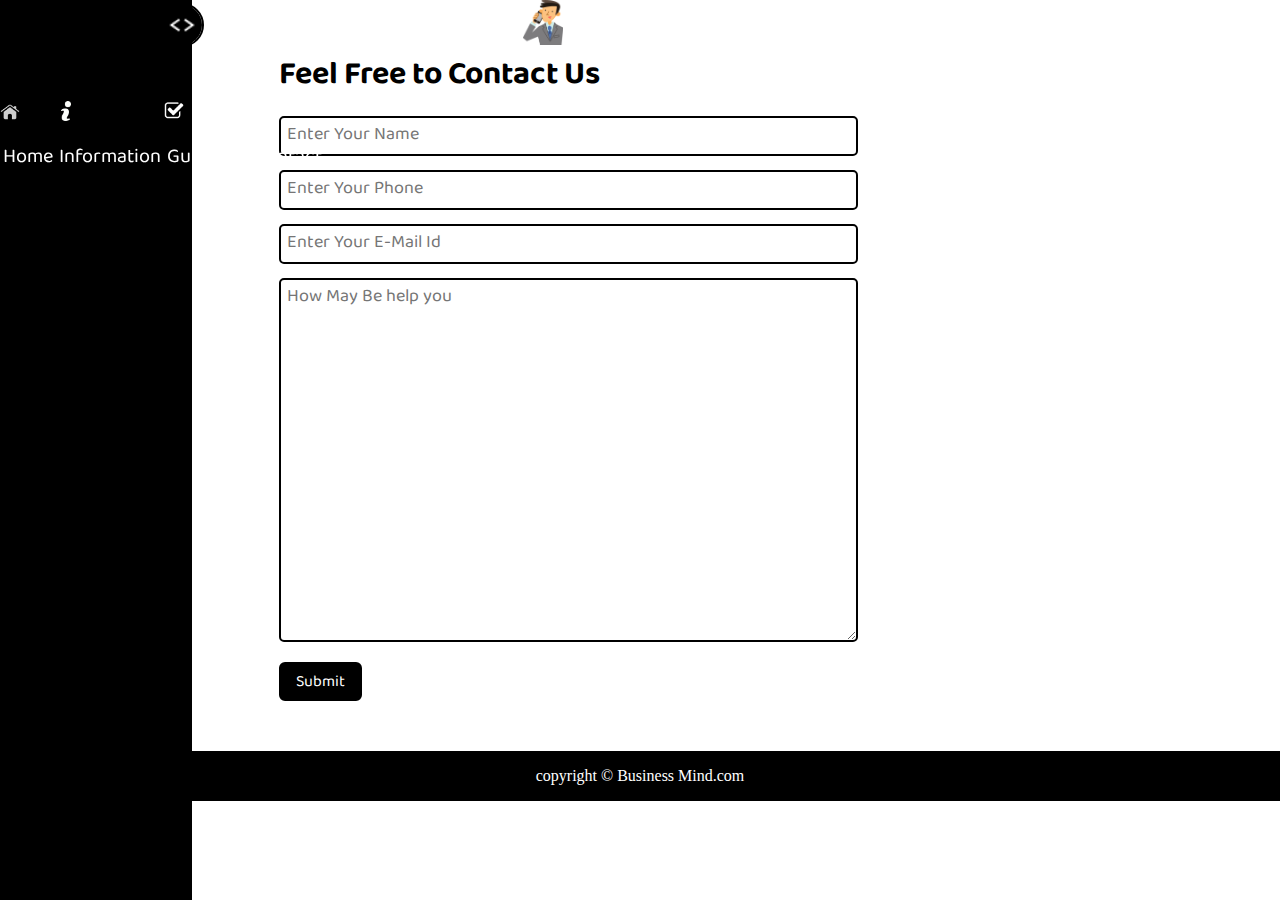
<file: contact.html>
<!DOCTYPE html>
<html lang="en">
  <head>
    <meta charset="UTF-8" />
    <meta name="viewport" content="width=device-width, initial-scale=1.0" />
    <link rel="shortcut icon" href="/img/favicon.ico" type="image/x-icon">

    <link rel="stylesheet" href="css/utilities.css" />
    <link rel="stylesheet" href="css/mobile.css" />
    <link rel="stylesheet" href="css/style.css" />
    <title>Business Mind</title>
  </head>
  <body>
    <div >
      <div class="nav-left">
        <a href="/"><span>
            <img width="40px" class="logo" src="/img/favicon-32x32.png" alt="blog">
        </span></a>
       
        <ul>
          <li ><img src="/img/home.png" class="icon" alt=""><a class="nav-link" href="/">Home</a></li>
          <li ><img src="/img/info.png" class="icon" alt=""><a class="nav-link" href="/information.html">Information</a></li>
          <li ><img src="/img/guide.png" class="icon" alt=""><a class="nav-link" href="/Guidence.html">Guidence</a></li>
          <li ><img src="/img/contacticon.png" class="icon" alt=""><a class="nav-link" href="/contact.html">Contact Us</a></li>
        </ul>
      </div>
      <div class="contact-content max-width-2  m-auto font1">
        <div class="max-width-2 mx-1  m-auto">    <div class="contact"><img src="/img/business-man-mobile-phone-clipart-md.png" alt=""></div>
            <h1>Feel Free to Contact Us</h1>
            <div class="contact-form">
                <div class="form-box">
                    <input type="text" placeholder="Enter Your Name">
                </div>
                <div class="form-box">
                    <input type="text" placeholder="Enter Your Phone">
                </div>
                <div class="form-box">
                    <input type="text" placeholder="Enter Your E-Mail Id">
                </div>
                <div class="form-box">
                    <textarea name="" id="" cols="30" rows="10" placeholder="How May Be help you"></textarea>
                </div>
                <div class="form-box">
                    <button class="btn">
                        Submit
                    </button>
                </div>
            </div>
        </div>
    
    </div>
             
    <div class="footer">
        <p> copyright &copy; Business Mind.com </p>             
               
            </div>
        </body>
        </html>
</file>
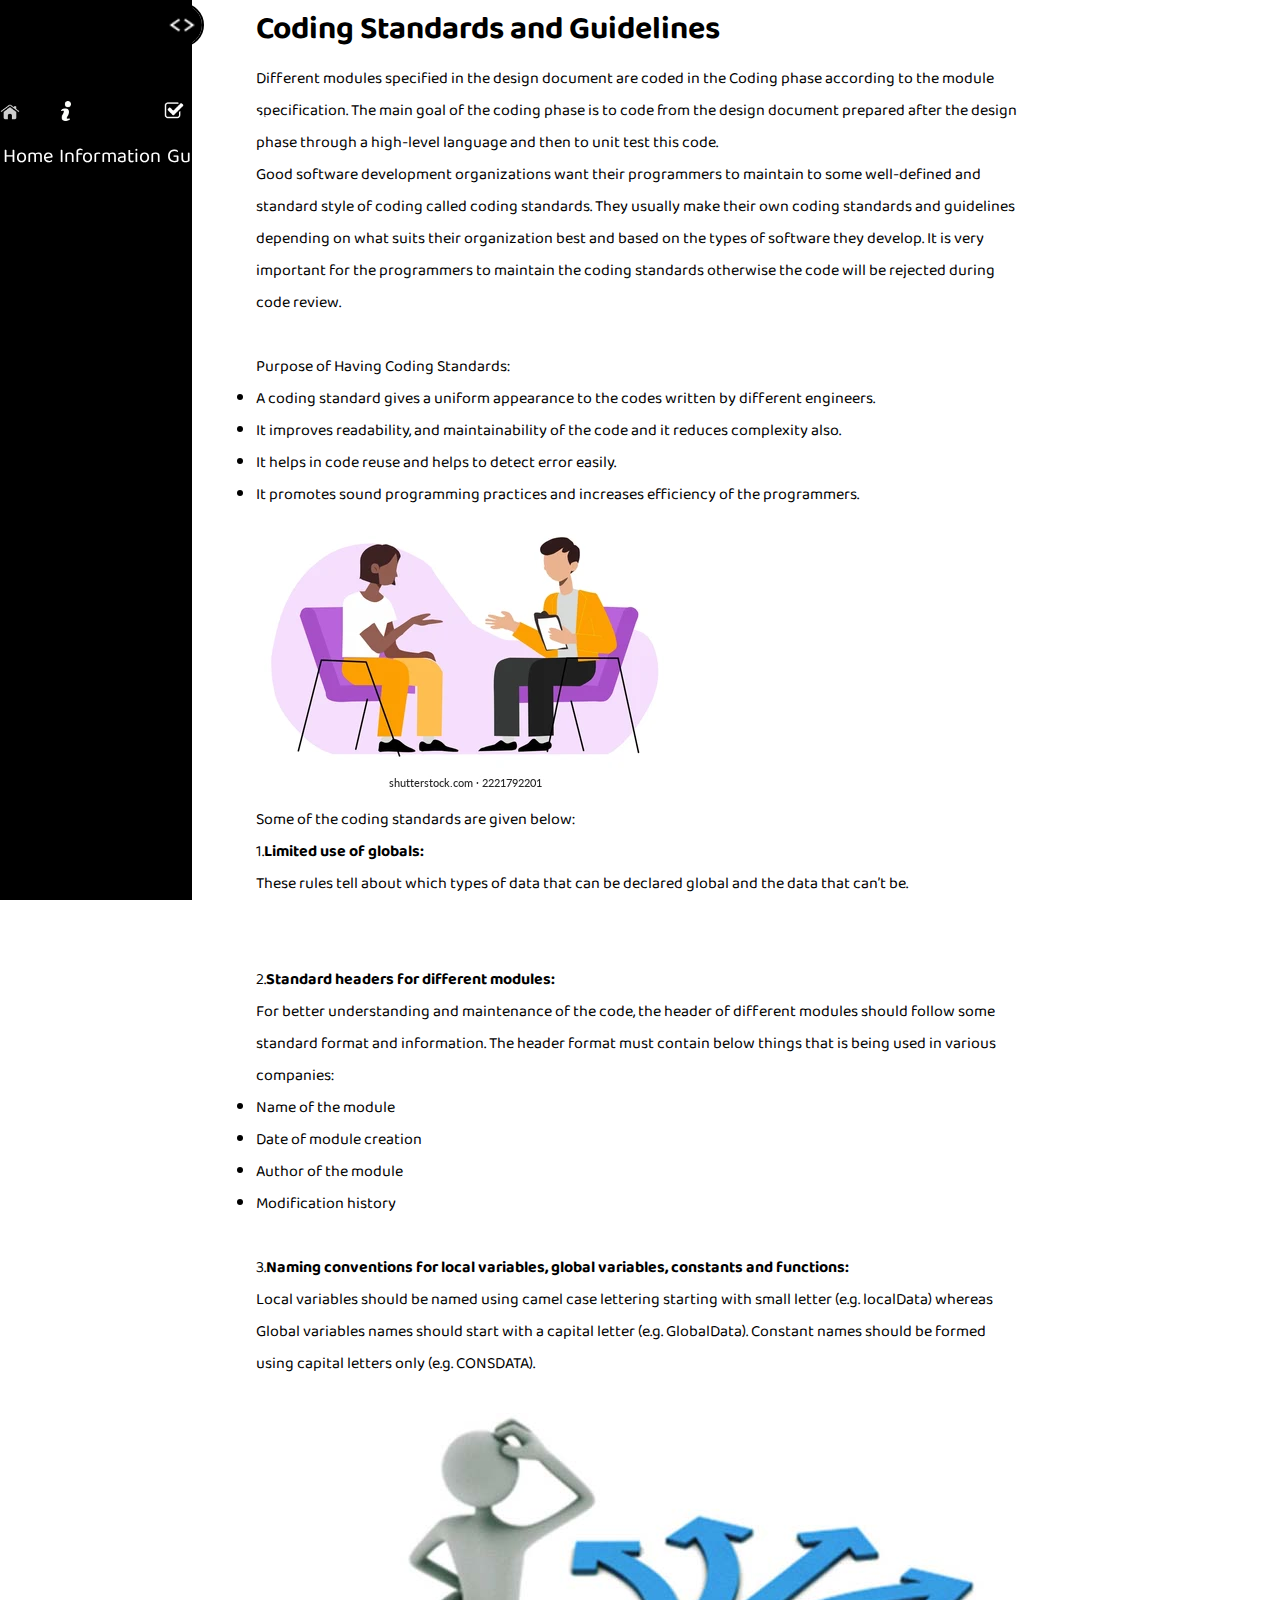
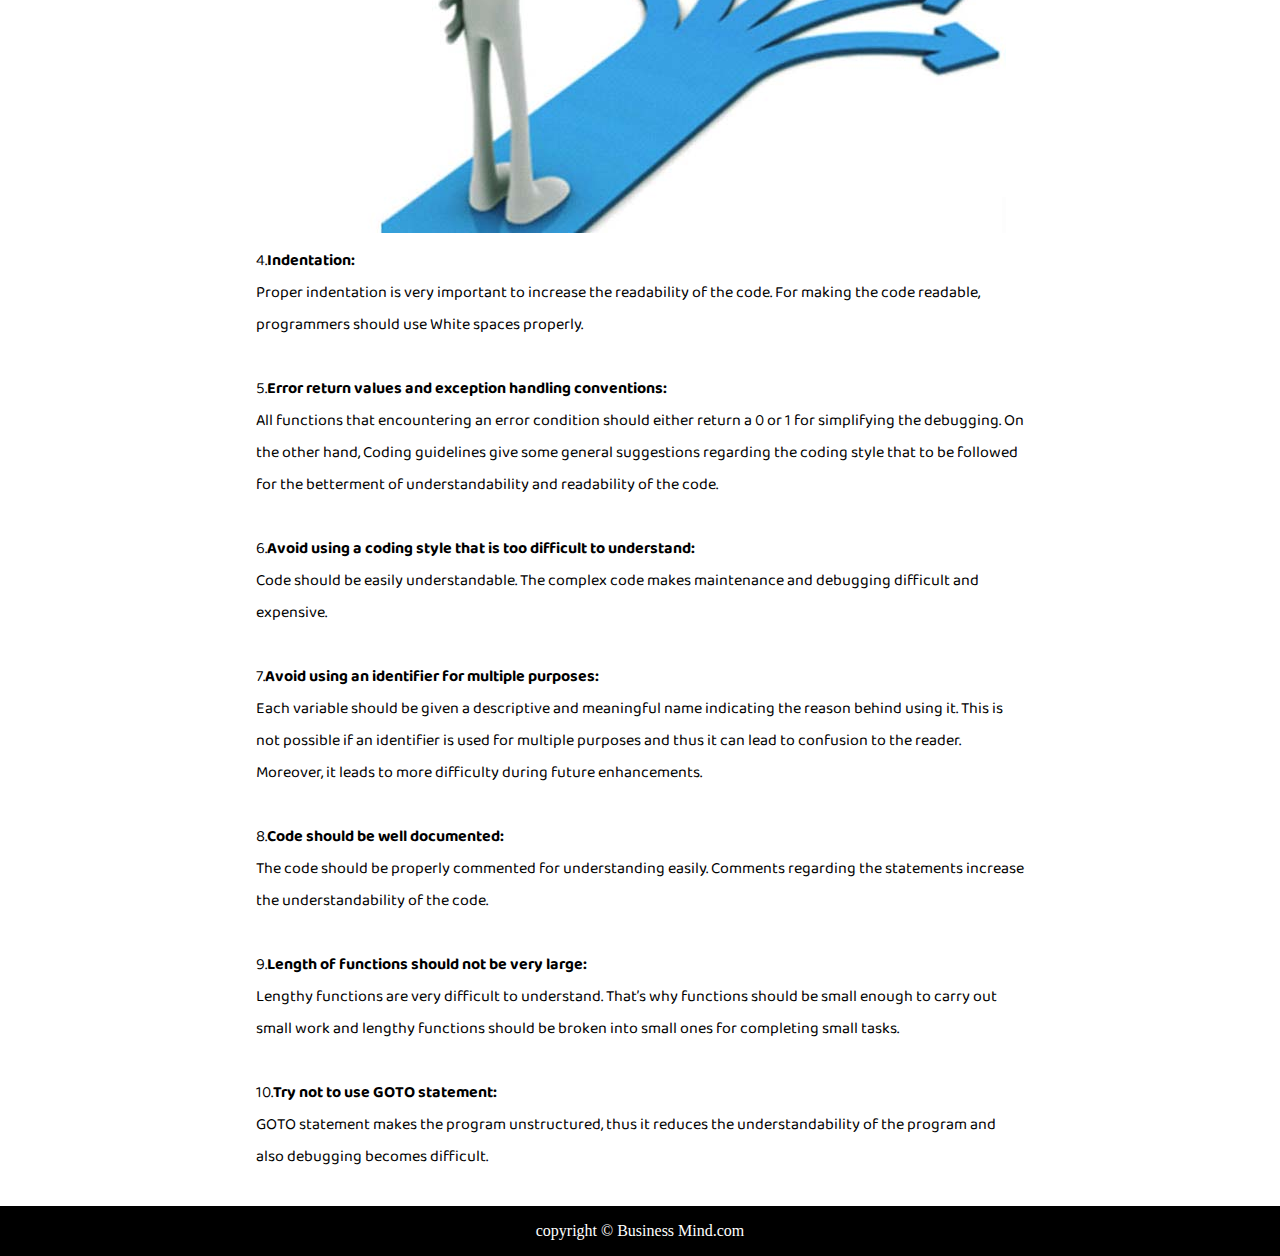
<file: Guidence.html>
<!DOCTYPE html>
<html lang="en">
  <head>
    <meta charset="UTF-8" />
    <meta name="viewport" content="width=device-width, initial-scale=1.0" />
    <link rel="shortcut icon" href="/img/favicon.ico" type="image/x-icon">

    <link rel="stylesheet" href="css/utilities.css" />
    <link rel="stylesheet" href="css/mobile.css" />
    <link rel="stylesheet" href="css/style.css" />
    <title>Business Mind</title>
  </head>
  <body>
    <div >
      <div class="nav-left">
        <a href="/"><span>
            <img width="40px" class="logo" src="/img/favicon-32x32.png" alt="blog">
        </span></a>
       
        <ul>
          <li ><img src="/img/home.png" class="icon" alt=""><a class="nav-link" href="/">Home</a></li>
          <li ><img src="/img/info.png" class="icon" alt=""><a class="nav-link" href="/information.html">Information</a></li>
          <li ><img src="/img/guide.png" class="icon" alt=""><a class="nav-link" href="/Guidence.html">Guidence</a></li>
          <li ><img src="/img/contacticon.png" class="icon" alt=""><a class="nav-link" href="/contact.html">Contact Us</a></li>
        </ul>
      </div>
   <div class="max-width-2 m-auto font1">
    <h1>Coding Standards and Guidelines</h1>
    <p>Different modules specified in the design document are coded in the Coding phase according to the module specification. The main goal of the coding phase is to code from the design document prepared after the design phase through a high-level language and then to unit test this code.
<br>
        Good software development organizations want their programmers to maintain to some well-defined and standard style of coding called coding standards. They usually make their own coding standards and guidelines depending on what suits their organization best and based on the types of software they develop. It is very important for the programmers to maintain the coding standards otherwise the code will be rejected during code review.</p>
        <br>
        <p>Purpose of Having Coding Standards:</p>
        <ul>
            <li>A coding standard gives a uniform appearance to the codes written by different engineers.</li>
            <li>It improves readability, and maintainability of the code and it reduces complexity also.</li>
            <li>It helps in code reuse and helps to detect error easily.</li>
            <li>It promotes sound programming practices and increases efficiency of the programmers.</li>
        </ul>
        <img src="/img/guide.webp" alt="">
        <br>
        <p>Some of the coding standards are given below:</p>
        <p>1.<b>Limited use of globals:</b></p>
        <p>These rules tell about which types of data that can be declared global and the data that can’t be.</p>
        <br>
        <br>
        <p>2.<b>Standard headers for different modules:</b></p>
        <p>For better understanding and maintenance of the code, the header of different modules should follow some standard format and information. The header format must contain below things that is being used in various companies:</p>
        <ul>
            <li>Name of the module</li>
            <li>Date of module creation</li>
            <li>Author of the module</li>
            <li>Modification history</li>
        </ul>
  
        <br>
        <p>3.<b>Naming conventions for local variables, global variables, constants and functions:</b></p>
        <p>Local variables should be named using camel case lettering starting with small letter (e.g. localData) whereas Global variables names should start with a capital letter (e.g. GlobalData). Constant names should be formed using capital letters only (e.g. CONSDATA).</p>

        <br>
        <img src="/img/guidence.jpg" alt="">
        <p>4.<b>Indentation:</b></p>
        <p>Proper indentation is very important to increase the readability of the code. For making the code readable, programmers should use White spaces properly.</p>
        <br>

        <p>5.<b>Error return values and exception handling conventions:</b></p>
        <p>All functions that encountering an error condition should either return a 0 or 1 for simplifying the debugging.

            On the other hand, Coding guidelines give some general suggestions regarding the coding style that to be followed for the betterment of understandability and readability of the code.</p>
        <br>

        <p>6.<b>Avoid using a coding style that is too difficult to understand:</b></p>
        <p>Code should be easily understandable. The complex code makes maintenance and debugging difficult and expensive.
        </p>
        <br>

        <p>7.<b>Avoid using an identifier for multiple purposes:</b></p>
        <p>Each variable should be given a descriptive and meaningful name indicating the reason behind using it. This is not possible if an identifier is used for multiple purposes and thus it can lead to confusion to the reader. Moreover, it leads to more difficulty during future enhancements.</p>
        <br>

        <p>8.<b>Code should be well documented:</b></p>
        <p>The code should be properly commented for understanding easily. Comments regarding the statements increase the understandability of the code.</p>
        <br>

        <p>9.<b>Length of functions should not be very large:</b></p>
        <p>Lengthy functions are very difficult to understand. That’s why functions should be small enough to carry out small work and lengthy functions should be broken into small ones for completing small tasks.
        </p>
        <br>
    
        <p>10.<b>Try not to use GOTO statement:</b></p>
        <p>GOTO statement makes the program unstructured, thus it reduces the understandability of the program and also debugging becomes difficult.
        </p>

        <br>
   </div>
         
    <div class="footer">
        <p> copyright &copy; Business Mind.com </p>             
               
            </div>
        </body>
        </html>
</file>
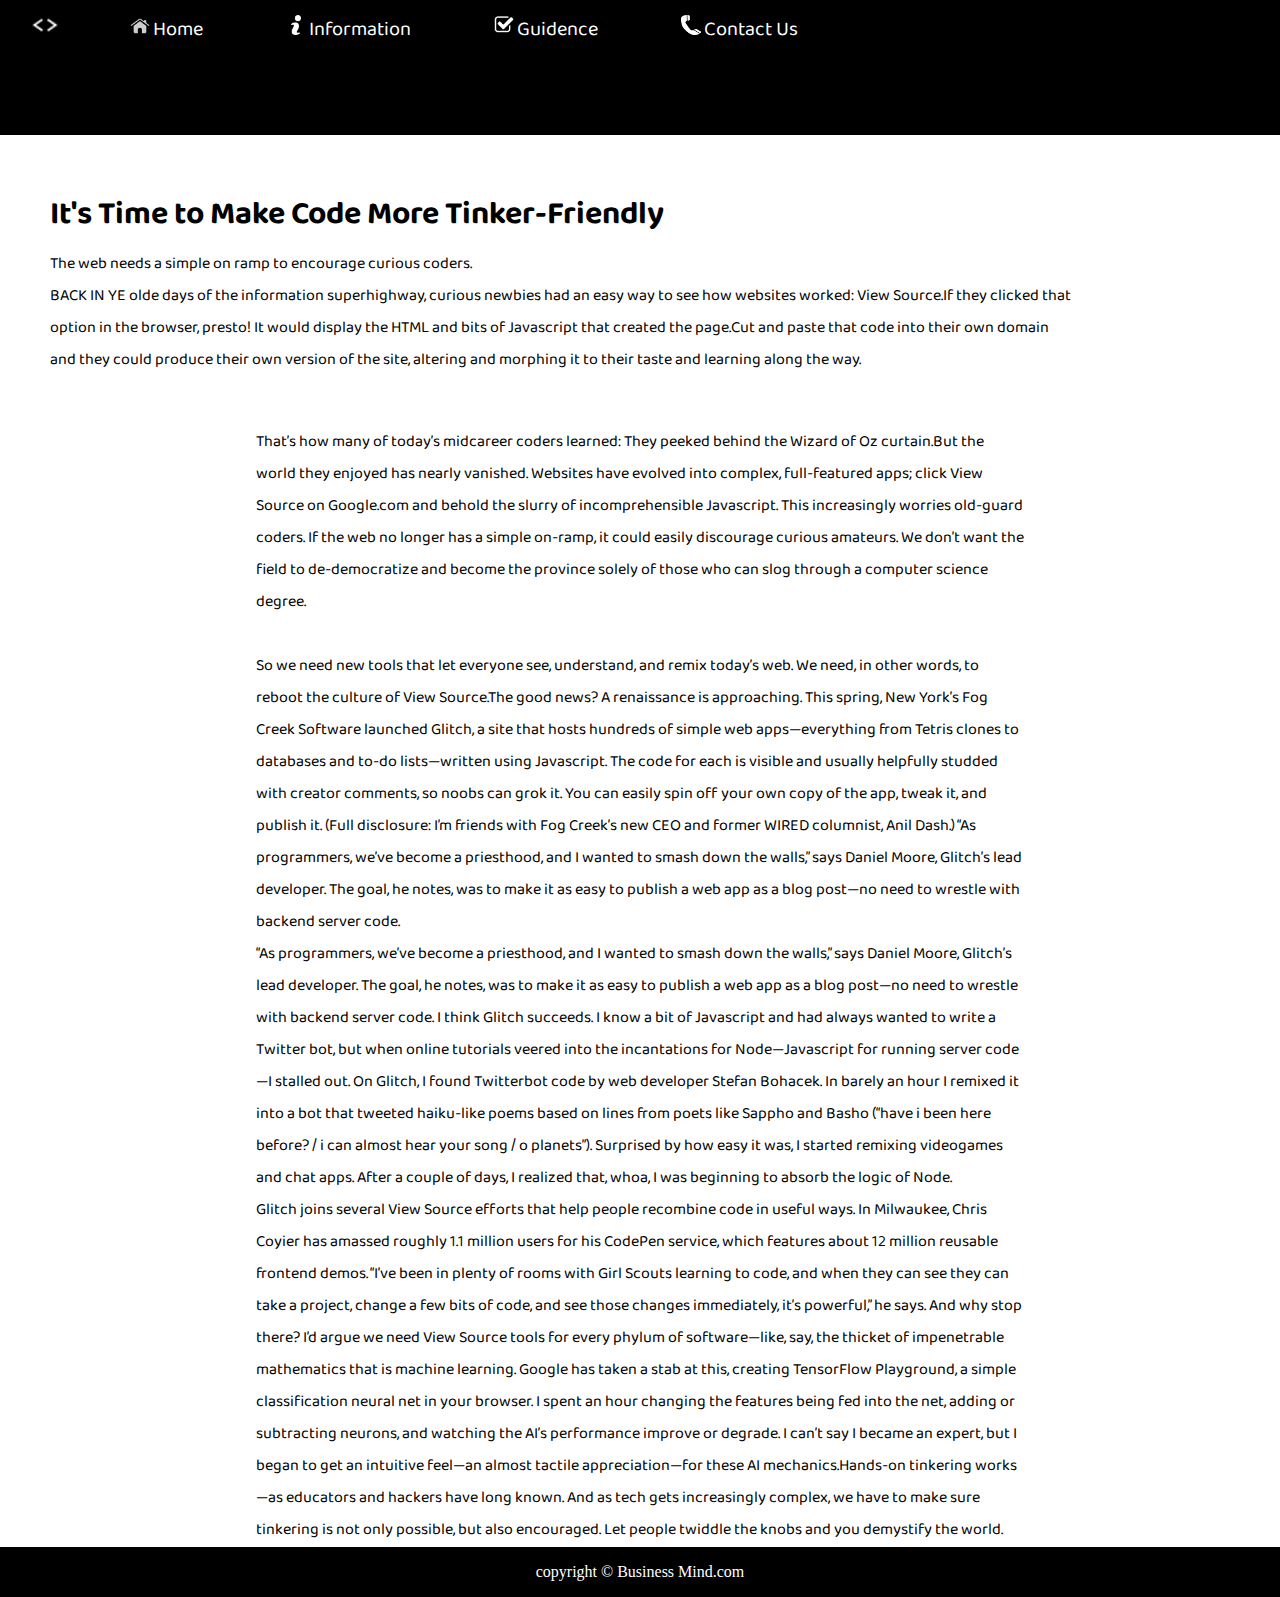
<file: information.html>
<!DOCTYPE html>
<html lang="en">
  <head>
    <meta charset="UTF-8" />
    <meta name="viewport" content="width=device-width, initial-scale=1.0" />
    <link rel="shortcut icon" href="/img/favicon.ico" type="image/x-icon">

    <link rel="stylesheet" href="css/utilities.css" />
    <link rel="stylesheet" href="css/style.css" />
    <link rel="stylesheet" href="css/mobile.css" />

    <title>Business Mind</title>
  </head>
  <body>
   
      <div class="nav-left">
        <a href="/"><span>
            <img width="40px" class="logo" src="/img/favicon-32x32.png" alt="blog">
        </span></a>
       
        <ul>
          <li ><img src="/img/home.png" class="icon" alt=""><a class="nav-link" href="/">Home</a></li>
          <li ><img src="/img/info.png" class="icon" alt=""><a class="nav-link" href="/information.html">Information</a></li>
          <li ><img src="/img/guide.png" class="icon" alt=""><a class="nav-link" href="/Guidence.html">Guidence</a></li>
          <li ><img src="/img/contacticon.png" class="icon" alt=""><a class="nav-link" href="/contact.html">Contact Us</a></li>
        </ul>
      </div>
      <!-- <div class="nav-right">
        <form action="/search.html" method="get">
          <input class="form-input" type="text" name="query" placeholder="Article Search" />
          <button class="btn bt">Search</button>
        </form>
      </div> -->
 
    <!-- <div class="max-width-1 m-auto"><hr></div> -->

        <div class="content-left  max-width-1 m-auto my-2">
            <h1>It's Time to Make Code More Tinker-Friendly</h1>
            <p>The web needs a simple on ramp to encourage curious coders.</p>
            <p>BACK IN YE olde days of the information superhighway, curious newbies had an easy way to see how websites worked: View Source.If they clicked that option in the browser, presto! It would display the HTML and bits of Javascript that created the page.Cut and paste that code into their own domain and they could produce their own version of the site, altering and morphing it to their taste and learning along the way.</p>
        </div>
        <div class="content-right my-2 mx-1 ">
            <img src="img/code.png" alt="Blog Mind">
        </div>
        <div class="max-width-2 m-auto font1">
            <p> That’s how many of today’s midcareer coders learned: They peeked behind the Wizard of Oz curtain.But the world they enjoyed has nearly vanished. Websites have evolved into complex, full-featured apps; click View Source on Google.com and behold the slurry of incomprehensible Javascript. This increasingly worries old-guard coders. If the web no longer has a simple on-ramp, it could easily discourage curious amateurs. We don’t want the field to de-­democratize and become the province solely of those who can slog through a computer science degree.</p>
            <br>
            <p>So we need new tools that let everyone see, understand, and remix today’s web. We need, in other words, to reboot the culture of View Source.The good news? A renaissance is approaching. This spring, New York’s Fog Creek Software launched Glitch, a site that hosts hundreds of simple web apps—everything from Tetris clones to databases and to-do lists—written using Javascript. The code for each is visible and usually helpfully studded with creator comments, so noobs can grok it. You can easily spin off your own copy of the app, tweak it, and publish it. (Full disclosure: I’m friends with Fog Creek’s new CEO and former WIRED columnist, Anil Dash.)
                
                “As programmers, we’ve become a priesthood, and I wanted to smash down the walls,” says Daniel Moore, Glitch’s lead developer. The goal, he notes, was to make it as easy to publish a web app as a blog post—no need to wrestle with backend server code.</p>
                <p>“As programmers, we’ve become a priesthood, and I wanted to smash down the walls,” says Daniel Moore, Glitch’s lead developer. The goal, he notes, was to make it as easy to publish a web app as a blog post—no need to wrestle with backend server code.

                    I think Glitch succeeds. I know a bit of Java­script and had always wanted to write a Twitter bot, but when online tutorials veered into the incantations for Node—Javascript for running server code—I stalled out. On Glitch, I found Twitterbot code by web developer Stefan Bohacek. In barely an hour I remixed it into a bot that tweeted haiku-like poems based on lines from poets like Sappho and Basho (“have i been here before? / i can almost hear your song / o planets”). Surprised by how easy it was, I started remixing videogames and chat apps. After a couple of days, I realized that, whoa, I was beginning to absorb the logic of Node.</p>
                    <p>Glitch joins several View Source efforts that help people recombine code in useful ways. In Milwaukee, Chris Coyier has amassed roughly 1.1 million users for his CodePen service, which features about 12 million reusable front­end demos. “I’ve been in plenty of rooms with Girl Scouts learning to code, and when they can see they can take a project, change a few bits of code, and see those changes immediately, it’s powerful,” he says.

                        And why stop there? I’d argue we need View Source tools for every phylum of software—like, say, the thicket of impenetrable mathematics that is machine learning. Google has taken a stab at this, creating TensorFlow Playground, a simple classification neural net in your browser. I spent an hour changing the features being fed into the net, adding or subtracting neurons, and watching the AI’s performance improve or degrade. I can’t say I became an expert, but I began to get an intuitive feel—an almost tactile appreciation—for these AI mechanics.Hands-on tinkering works—as educators and hackers have long known. And as tech gets increasingly complex, we have to make sure tinkering is not only possible, but also encouraged. Let people twiddle the knobs and you demystify the world.</p>
            </div>
        </div>
         
    <div class="footer">
        <p> copyright &copy; Business Mind.com </p>             
               
            </div>
        </body>
        </html>
</file>
<file: css/utilities.css>
@import url("https://fonts.googleapis.com/css2?family=Baloo+Bhaina+2:wght@500&family=Roboto&display=swap");
:root {
  --main-bg-color: #000000;
  --main-bg-color2: #a7adee;
  --font1: "Baloo Bhaina 2", cursive;
  --font2: "Roboto", sans-serif;  
}
.font1 {
  font-family: var(--font1);
}
.font2 {
  font-family: var(--font2);
}
.max-width-1 {
  max-width: 80vw;
}
.max-width-2 {
  max-width: 60vw;
}

.m-auto {
  margin: auto;
}
.mx-1{
  margin-left: 23px;
  margin-right: 23px;
}
.my-2{
  margin-bottom: 30px;
  margin-top: 30px;
}

.btn {
  padding: 0px 15px;
  border: 2px solid black;
  /* color: black; */
  border-radius: 6px;
  font-family: var(--font1);
  font-size: 16px;
  cursor: pointer;
  padding-top: 3px;
  transition: all 0.3s ease-in-out;
  background-color: var(--main-bg-color);
  color: white;
}
.btn:hover {
  background-color: #2f5a68;
  
}

.form-input {
  border: 2px solid black;
  border-radius: 4px;
  padding: 0px 5px;
  padding-top: 3px;
  font-size: 16px;
  margin: 0 13px;
  font-family: var(--font1);
}
.form-box input,textarea{
  width: 44vw;
  padding: 0px 6px;
  margin: 7px 0;
  font-size: 18px;
  font-family: var(--font1);
  border: 2px solid var(--main-bg-color);
  border-radius: 5px ;
}
.contact-form{
  margin-bottom: 50px;
}
</file>
<file: css/mobile.css>
@media (min-width:1300px) and (max-width:1800px){
    .content-left{
        margin: 0px 0px 0px 300px;

    }
}
@media screen and (max-width:1355px){
    .content-left, .home-articles{
        margin: 0px 0px 0px 0px;

    }
    .content{
        position: sticky;
    }
    .content-right{
        display: none;
    }
    .logo{
        margin: 0px 20px;
    }
    .nav-left {
        display: flex;
        background-color: var(--main-bg-color);
        height: 15vh;
        width: 100%;
        position: sticky;
        /* margin-top: 20px; */
        flex-direction: row;
      }
      .nav-left ul li {    margin: 11px 40px;}
      .nav-left ul {
        margin:0;
        font-size: 20px;
        display: flex;
        flex-direction: row;
        /* font-weight: bold; */
      }
      .nav-left a {
        display: inline;
        padding: 3px;
    }
}
@media screen and (max-width:1000px){
    .content-left, .home-articles{
        margin: 0px 0px 0px 0px;

    }
    .content-right{
        display: none;
    }
    .logo{
        margin:0px 300px;
    }
    .nav-left {
        display: flex;
        background-color: var(--main-bg-color);
        height: 15vh;
        width: 100%;
        flex-direction:column;
      }
      .nav-left ul li {    margin: 11px 20px;}
      .nav-left ul {
        margin:0;
        font-size: 20px;
        display: flex;
        flex-direction: row;
        /* font-weight: bold; */
      }
      .nav-left a {
        display: inline;
        padding: 3px;
    }
}
@media screen and (max-width:400px){
    .content-left, .home-articles{
        margin: 0px 0px 0px 0px;

    }
    .content-right{
        display: none;
    }
    .logo{
       display: none;
    }
    .nav-left {
        display: flex;
        background-color: var(--main-bg-color);
        height: 15vh;
        width: 100%;
        flex-direction:column;
      }
      .nav-left ul li {
        margin: 4px 10px;
        display: flex;
        flex-direction: column;
    }
    .home-article {
        display: flex;
        margin: 10px;
        flex-direction: column;
    }
      .nav-left ul {
        margin:0;
        font-size: 20px;
        display: flex;
        flex-direction: row;
        /* font-weight: bold; */
      }
      .nav-left a {
        display: inline;
        padding: 3px;
    }
}
</file>
<file: css/style.css>
* {
  margin: 0px;
  padding: 0px;
}
/* .navigation {
  font-family: var(--font1);
  background-color: red;
  display: flex;
  justify-content: space-between;
  align-items: center;
  margin-top: 25px;
  
} */
.nav-left {
  display: flex;
  background-color: var(--main-bg-color);
  height: 100vh;
  width: 15%;
  flex-direction: column;
  position: fixed;
}
.nav-left a {
  display: inline;
}
/* .nav-left img {
  transition: invert(1);
  width: 40px;
  height: 40px;
} */
.logo {
  width: 40px;
  height: 40px;
  border: 2px solid black;
  border-radius: 222px;
  margin: 0px 157px;
}

.nav-left span {
  display: inline;
  font-size: 30px;
  padding-top: 10px;
}
.nav-left ul {
  margin: 10px auto;
  font-size: 20px;
  /* font-weight: bold; */
}
.nav-left ul li {
  list-style: none;
  margin: 30px 0px;
  font-family: var(--font1);
}
.icon {
  width: 20px;
  height: 20px;
  filter: invert(1);
}

.nav-left ul li a:hover {
  color: var(--main-bg-color2);
  /* font-weight: bolder; */
  padding-bottom: 6px;
  /* background-color: #858bc5; */
}
.nav-left ul li a {
  text-decoration: none;
  color: rgb(255, 255, 255);
}
.content {
  /* display: flex; */
  height: 100%;
  /* background-color: rgb(241, 242, 252); */
  /* margin-top: 32px;
  padding: 9px; */
  position: relative;
  border-radius: 22px;
}
.content::after {
  content: "";
  background-image: url("../img/image.webp");
  position: absolute;
  width: 100%;
  height: inherit;
  opacity: 0.18;
}
.content-left {
  /* opacity: 0.18; */
  font-family: var(--font1);
  display: flex;
  padding: 50px;
  justify-content: center;
  flex-direction: column;
  margin: 0px 0px 0px 200px;
}
.content-right {
  /* width: 50%; */
  display: flex;
  align-items: center;
  justify-content: center;
}
.content-right img {
  height: 325px;
  border: 2px solid black;
  border-radius: 180px;
}
.home-articles {
  /* height: 455px; */
  margin-left: 200px;
  /* position: relative; */
  padding: 12px;
  display: flex;
  flex-direction: column;
  margin-top: 23px;
  background-color: rgba(255, 255, 255, 0.5);
}
.contact {
  display: flex;
  /* justify-content: center; */
  margin: 0px 244px;
}
.contact img {
  width: 40px;
  display: flex;
}
.contact-form h1 {
  display: flex;
  /* justify-content: center; */
  margin: 0px 122px;
}
.home-article {
  display: flex;
  margin: 10px;
  flex-direction: row;
}
.home-article img {
  width: 300px;
}
.home-article-content {
  align-self: center;
  padding: 25px;
}
.home-article-content a {
  text-decoration: none;
  color: black;
}
.footer {
  height: 50px;
  background-color: rgb(0, 0, 0);
  display: flex;
  align-items: center;
  justify-content: center;
  color: white;
  flex-direction: column;
}
.footer a {
  color: white;
}

.nav-link:hover,
.nav li:active {
  border-bottom: 2px solid var(--main-bg-color);
}
</file>
